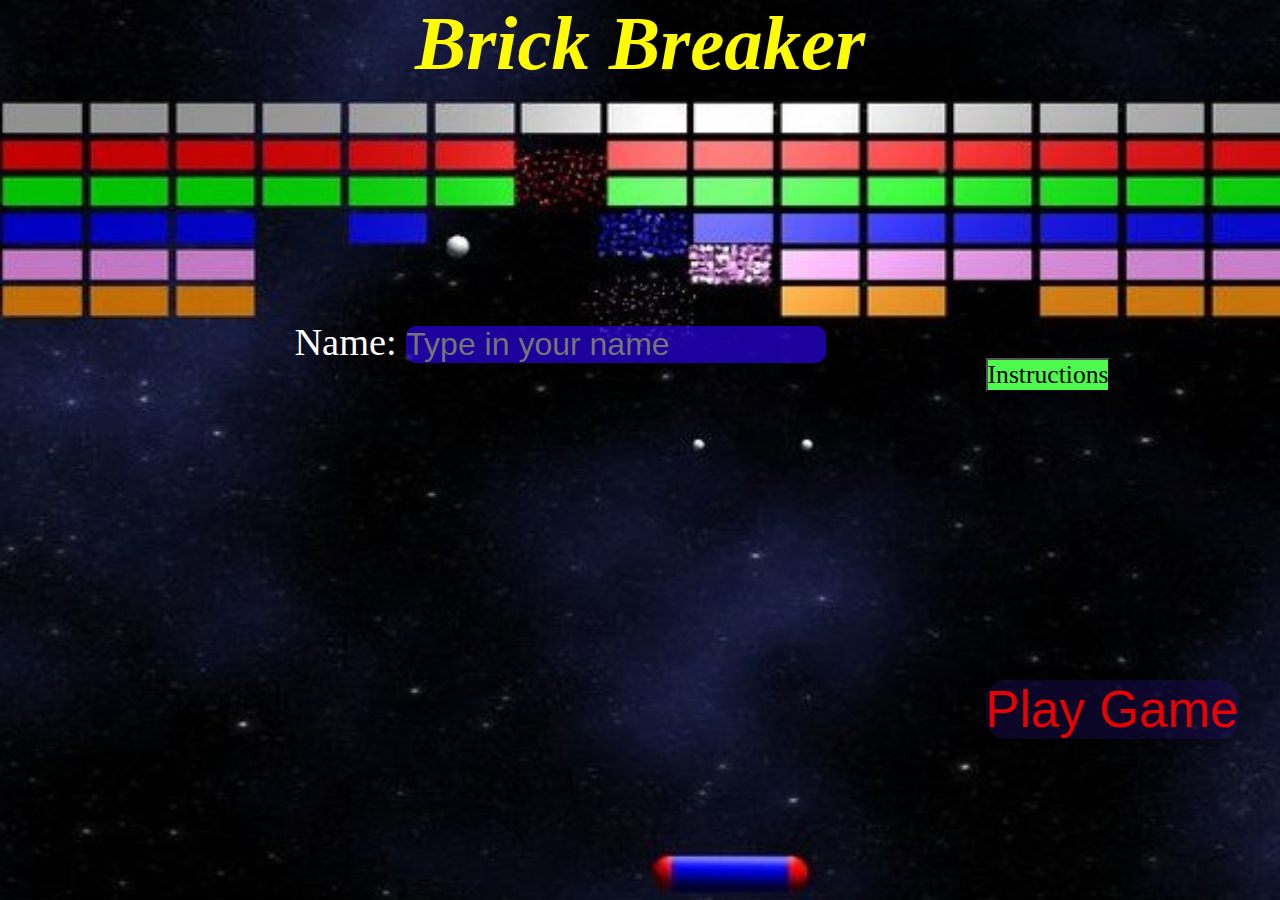
<file: index.html>
<!DOCTYPE html>
<html lang="en">

<head>
    <meta charset="UTF-8">
    <meta http-equiv="X-UA-Compatible" content="IE=edge">
    <meta name="viewport" content="width=device-width, initial-scale=1.0">
    <meta name="description"
        content="A game by the name of Brick Breaker which includes many other interesting features">
    <meta name="keywords" content="Brick Breaker, Interesting Brick Breaker">
    <title>Brick Breaker</title>
</head>

<body>
    <link rel="stylesheet" href="first_page.css">
    <h1>Brick Breaker</h1>
    <!-- <form action="Level Selection"></form> -->
    <!-- <input type="radio" name="Select Level" id="level">Level 1 -->
    <!-- <form name="player_input">   
    
    </form>  -->
        <div>
        <a href="instructions.html">
            <input type="submit" name="instructions" class=instructions value="Instructions">
        </a> 
    </div>
        <br>
        <form action="play.html">
            <div class="player_name">
                <label for="player_name">Name: </label>
                    <input type="text" placeholder="Type in your name" id="name" name="name" >
                </div>
        <input type="submit" name="start" class=start value="Play Game">
    </form>

</body>

</html>
</file>
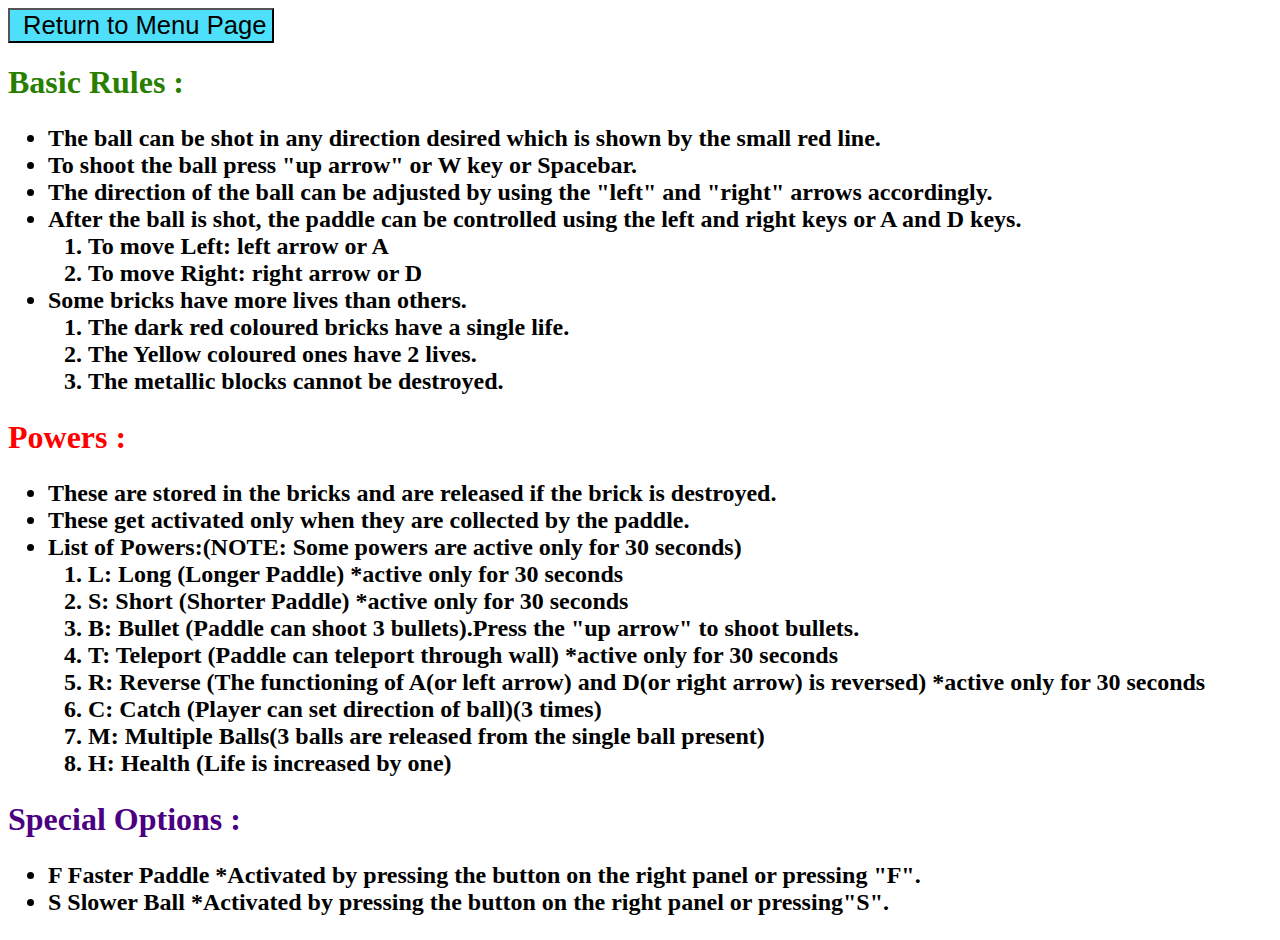
<file: instructions.html>
<!DOCTYPE html>
<html lang="en">
<head>
    <style>
        #basic_head{
        
            color: rgb(41, 128, 0);   
        }
        #powers{
            color: red;
        }
        #special_op{
            color: indigo;
        }
        h2{
            flex-wrap: wrap;
        }
        .menu_page{
        background-color:rgb(78, 224, 250) ;
        color:black;
        text-align: left;
        font-size: 2vw;
        font-family: 'Arial Narrow Bold', sans-serif;
        }

        .menu_page:hover{
        background-color: rgb(255, 251, 0);
        }

    </style>
    <meta charset="UTF-8">
    <meta http-equiv="X-UA-Compatible" content="IE=edge">
    <meta name="viewport" content="width=device-width, initial-scale=1.0">
    <title>Rule Page</title>
</head>
<body>
    <a href="index.html">
        <input type="submit" name="menu_page" class=menu_page value=" Return to Menu Page">
    </a>

    <h1 id="basic_head">
        Basic Rules :
    </h1>
    <h2 id="basic">

        <ul>
            <li>
                The ball can be shot in any direction desired which is shown by the small red line. 
            </li>
            <li>
                To shoot the ball press "up arrow" or W key or Spacebar.
            </li>
            <li>
                The direction of the ball can be adjusted by using the "left" and "right" arrows accordingly.
            </li>
            <li>
                After the ball is shot, the paddle can be controlled using the left and right keys or A and D keys.
                <ol>
                    <li>
                        To move Left: left arrow or A
                    </li>
                    <li>
                       To move Right: right arrow or D
                    </li>
                </ol>
            </li>
            <li>
                Some bricks have more lives than others.
                <ol>
                 <li>
                    The dark red coloured bricks have a single life.
                </li>
                <li>
                    The Yellow coloured ones have 2 lives.
                </li>
                <li>
                    The metallic blocks cannot be destroyed.
                </li>
                </ol>

            </li>
        </ul>
    </h2>
    
    <h1 id="powers">
        Powers :
    </h1>
    <h2>
        <ul>
            <li>
                These are stored in the bricks and are released if the brick is destroyed.
            </li>
            <li>
                These get activated only when they are collected by the paddle.
            </li>
          <li> List of Powers:(NOTE: Some powers are active only for 30 seconds)
            <ol>
                <li>
                    L: Long (Longer Paddle) *active only for 30 seconds
                </li>
                <li>
                    S: Short (Shorter Paddle) *active only for 30 seconds
                </li>
                <li>
                    B: Bullet (Paddle can shoot 3 bullets).Press the "up arrow" to shoot bullets. 
                </li>
                <li>
                    T: Teleport (Paddle can teleport through wall) *active only for 30 seconds
                </li>
                <li>
                    R: Reverse (The functioning of A(or left arrow) and D(or right arrow) is reversed) *active only for 30 seconds
                </li>
                <li>
                    C: Catch (Player can set direction of ball)(3 times)
                </li>
                <li>
                    M: Multiple Balls(3 balls are released from the single ball present)
                </li>
                <li>
                    H: Health (Life is increased by one)
                </li>
            </ol>
          </li> 
        </ul>
    </h2>

    <h1 id="special_op">
        Special Options :
    </h1>
    <h2>
        <ul>
            <li>
                F Faster Paddle *Activated by pressing the button on the right panel or pressing "F".
            </li>
            <li>
                S Slower Ball *Activated by pressing the button on the right panel or pressing"S".
            </li>

        </ul>
        
    </h2>





</body>
</html>
</file>
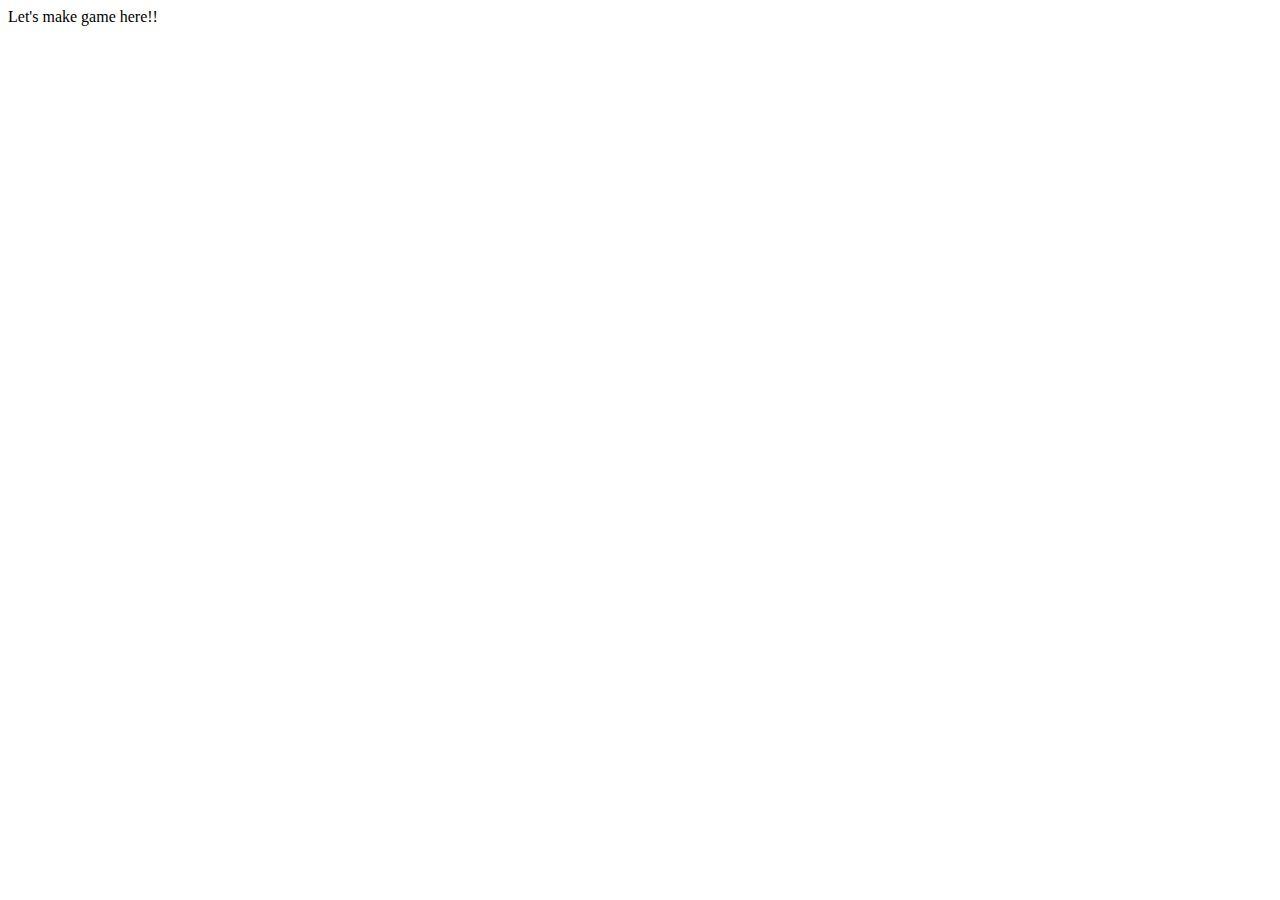
<file: main.html>
<!DOCTYPE html>
<html lang="en">
<head>
    <meta charset="UTF-8">
    <meta http-equiv="X-UA-Compatible" content="IE=edge">
    <meta name="viewport" content="width=device-width, initial-scale=1.0">
    <title>Brick Breaker</title>
</head>
<body>
    Let's make game here!!
</body>
</html>
</file>
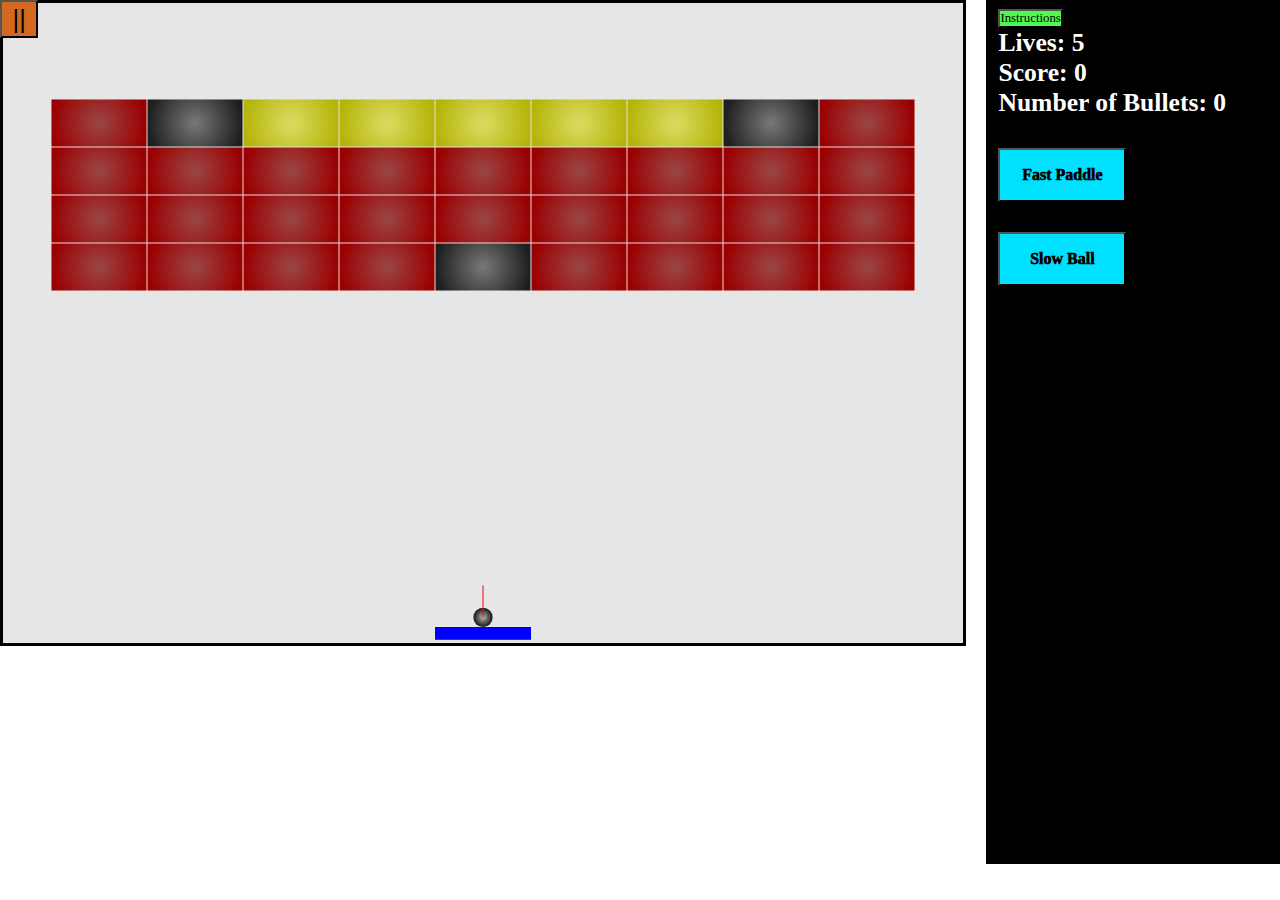
<file: play.html>
<!DOCTYPE html>
<html lang="en">

<head>
    <meta charset="UTF-8">
    <meta http-equiv="X-UA-Compatible" content="IE=edge">
    <meta name="viewport" content="width=device-width, initial-scale=1.0">
    <title>Game</title>
</head>

<body>
    <link rel="stylesheet" href="game_design.css">
    <div id="game_area"><canvas id="GameCanvas" style="border-style:solid">Canvas Not Supported</canvas></div>
    <div class="scorecard">

        <a href="instructions.html" target="_blank">
            <input type="submit" name="instructions" class=instructions value="Instructions">
        </a>

        <h1 id="lifeCounter">
            Lives :
        </h1>
        <h1 id="scoreCounter">
            Score :
            <br>
        </h1>

        <h1 id='bulletCounter'>
            Number of bullets :
        </h1>
        <h1 id='activeFeature'>

        </h1>
        <h1 id='activeCollectible'>

        </h1>
        <br>
        <br>
        <button id="fast_paddle_button">Fast Paddle</button>
        <br>
        <br>
        <br>
        <button id="slow_ball_button">Slow Ball</button>
        <br>
        <br>
        <br>
        <br>
        <br>
        <button id="next_level" hidden>Next Level</button>
        <button id="play_again" hidden src="/play.html">Play Again</button>
    </div>
    <button id="pause">||</button>
    <script src="script.js">
    </script>
</body>

</html>
</file>
<file: first_page.css>
*{
    margin: 0;
    padding: 0;

}
body{
    background-image: url("background.jpg");
    background-repeat: no-repeat;
    background-size: 100vw 100vh;
}
h1{
    text-align: center;
    font-size: 6vw;
    font-style: italic;
    color:rgb(255, 251, 0);  
}
.player_name{
    position: absolute;
    margin-top: -10vh;
    margin-left: 23vw;
    font-size: 3vw;
    color:white;

}
#name{
    font-size: 2.5vw;
    color:rgba(28, 247, 46, 0.979);
    background-color: rgba(45, 1, 255, 0.61);
    border: rgba(45, 1, 255, 0.61);
    border-radius: 10px;
}
.start{
    /* position: absolute; */
    margin-top: 30vh;
    margin-left: 77vw;
    font-size: 4vw;
    color: #ff0000e8;
    background-color: rgba(33, 16, 115, 0.33);
    border: rgba(33, 16, 115, 0.33);
    border-radius: 20px;
}
.start:hover{
    color: rgb(101, 250, 1);
}

.instructions{
    margin-top: 30vh;
    margin-left: 77vw;
    background-color:rgb(78, 250, 78) ;
    color:black;
    font-size: 2vw;
    font-family: cursive;
    
   
    
}

.instructions:hover{
   background-color: rgb(255, 251, 0);
}
</file>
<file: game_design.css>
*{
    margin: 0;
    padding: 0;
}
#game_area{
    position: relative;
    width:75vw;
    height: 95vh;
    float: left;
    block-size: inline;
}
.scorecard{
    position: absolute;
    background-color: black;
    right: 0;
    width: 22vw;
    height: 95vh;
    color: white;
    text-align: left;
    font-size: 1vw;
    padding-left: 01vw;
    padding-top: 1vh;
    
}

.instructions{
    background-color:rgb(78, 250, 78) ;
    color:black;
    text-align: left;
    font-size: 1vw;
    font-family: cursive;
    
   
    
}

.instructions:hover{
   background-color: rgb(255, 251, 0);
}

#fast_paddle_button{
    background-color: rgb(0, 225, 255);
    width:10vw ;
    height: 6vh;
    font-size: medium;
    font-family:cursive;
    font-weight: 1000;
}

#fast_paddle_button:hover{
    background-color: rgb(255, 251, 0);
}

#slow_ball_button{
    background-color: rgb(0, 225, 255);
    width:10vw ;
    height: 6vh;
    font-size: medium;
    font-family:cursive;
    font-weight: 1000;
}

#slow_ball_button:hover{
    background-color: rgb(255, 251, 0);
}

#next_level{
    background-color: rgb(252, 252, 252);
    width:15vw ;
    height: 10vh;
    font-size: 200%;
    font-weight:200000;
}

#play_again{
    background-color: rgb(252, 252, 252);
    width:15vw ;
    height: 10vh;
    font-size: 200%;
    font-weight:200000;
}
#next_level:hover{
    background-color: rgb(133, 133, 131);
}
#play_again:hover{
    background-color: rgb(133, 133, 131);
}
#pause{
    margin: 0;
    padding: 0;
    position:absolute;
    z-index: 1;
    height: 3vw;
    width:3vw;
    left:0;
    top:0;
    font-size: 2vw;
    background-color: chocolate;
}
</file>
